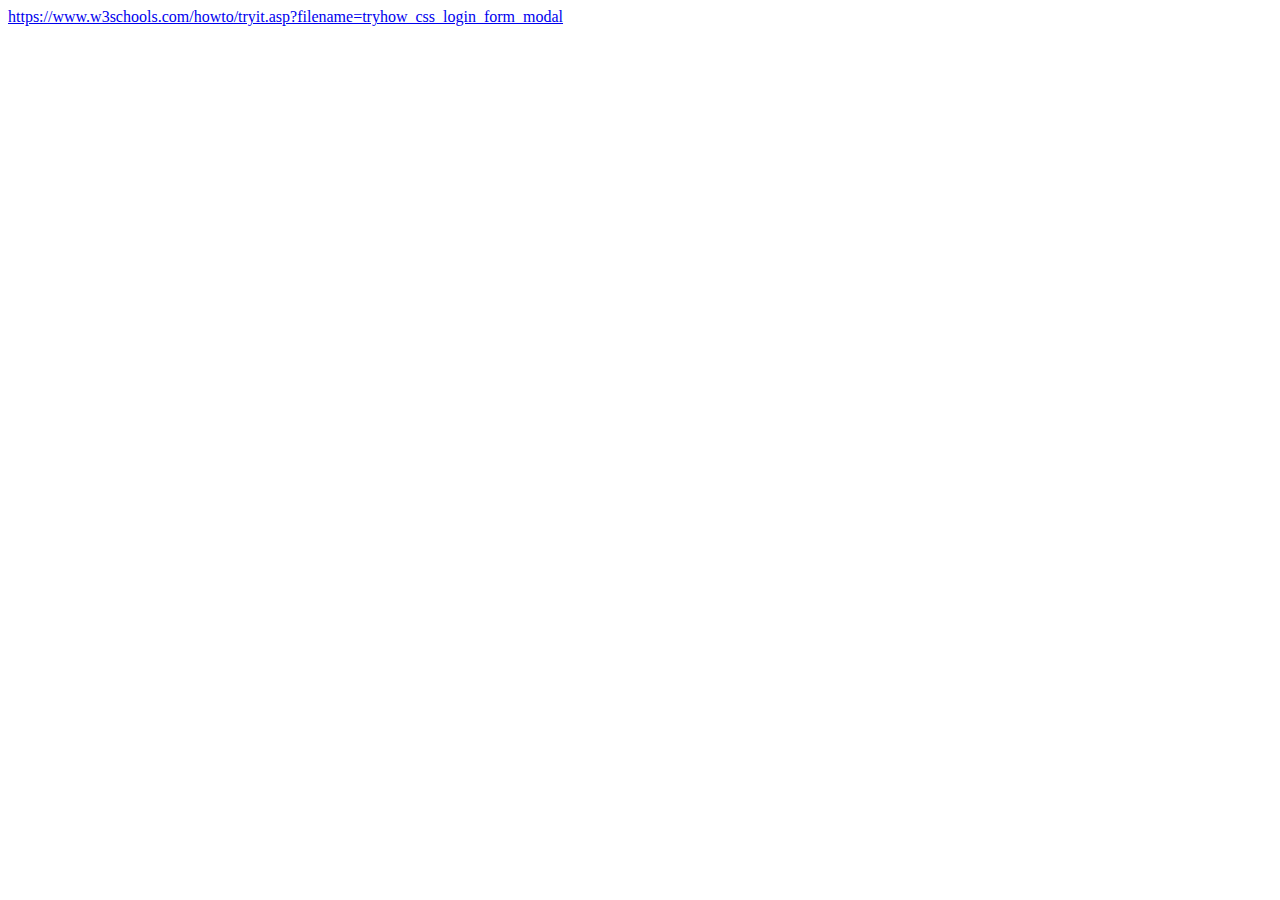
<file: img/bluetooth_content_share.html>
<html><head><meta http-equiv="Content-Type" content="text/html; charset=UTF-8"/></head><body><a href="https://www.w3schools.com/howto/tryit.asp?filename=tryhow_css_login_form_modal">https://www.w3schools.com/howto/tryit.asp?filename=tryhow_css_login_form_modal</a></body></html>
</file>
